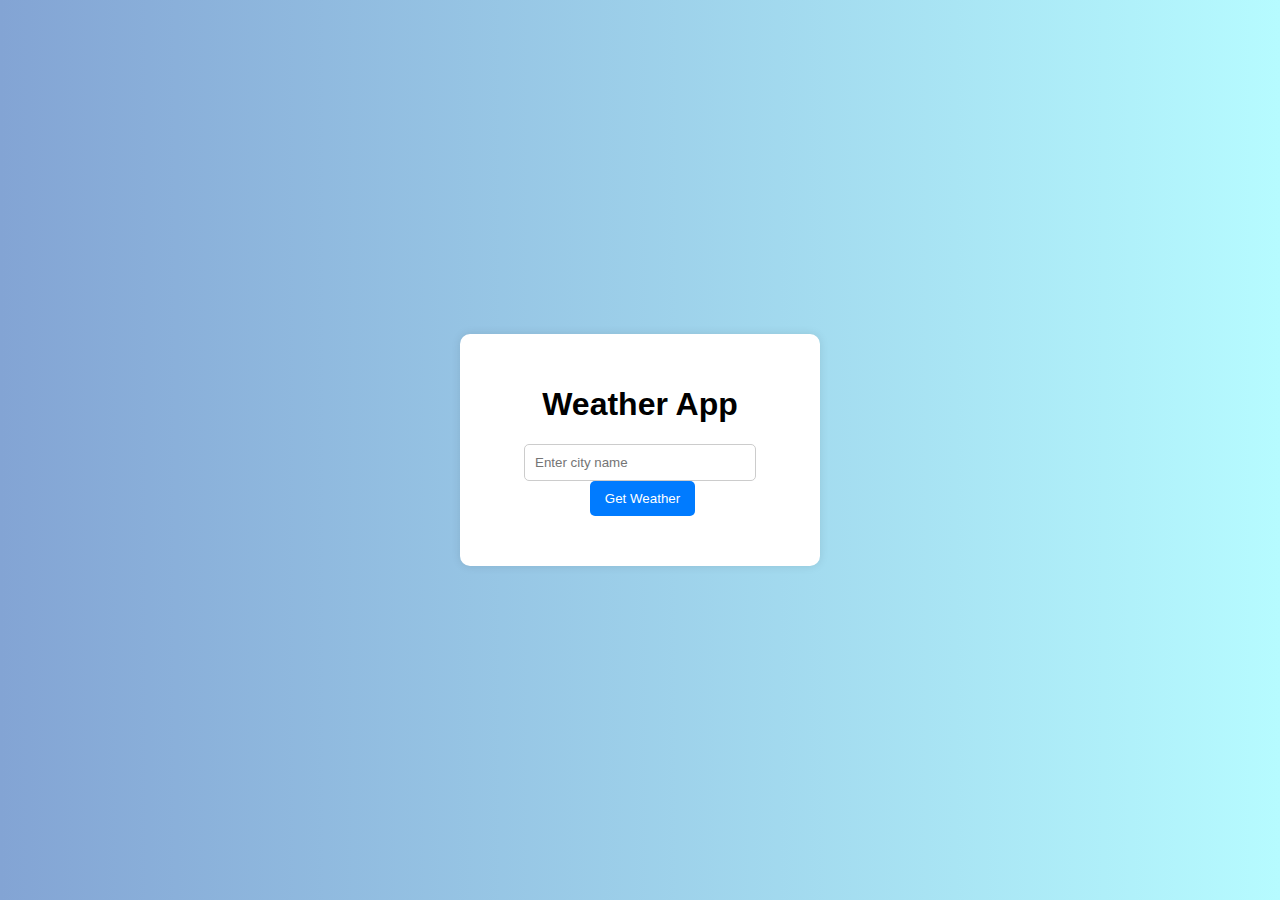
<file: 02_Weather/index.html>
<!DOCTYPE html>
<html lang="en">
<head>
  <meta charset="UTF-8" />
  <meta name="viewport" content="width=device-width, initial-scale=1.0" />
  <title>Weather App</title>
  <link rel="stylesheet" href="style.css" />
</head>
<body>
  <div class="container">
    <h1>Weather App</h1>
    
    <div class="input-container">
      <input type="text" id="city-input" placeholder="Enter city name" />
      <button id="get-weather-btn">Get Weather</button>
    </div>

    <div id="weather-info" class="hidden">
      <h2 id="city-name"></h2>
      <p id="temperature"></p>
      <p id="description"></p>
    </div>

    <p id="error-message" class="hidden">City not found. Please try again.</p>
  </div>

  <script src="script.js"></script>
</body>
</html>
</file>
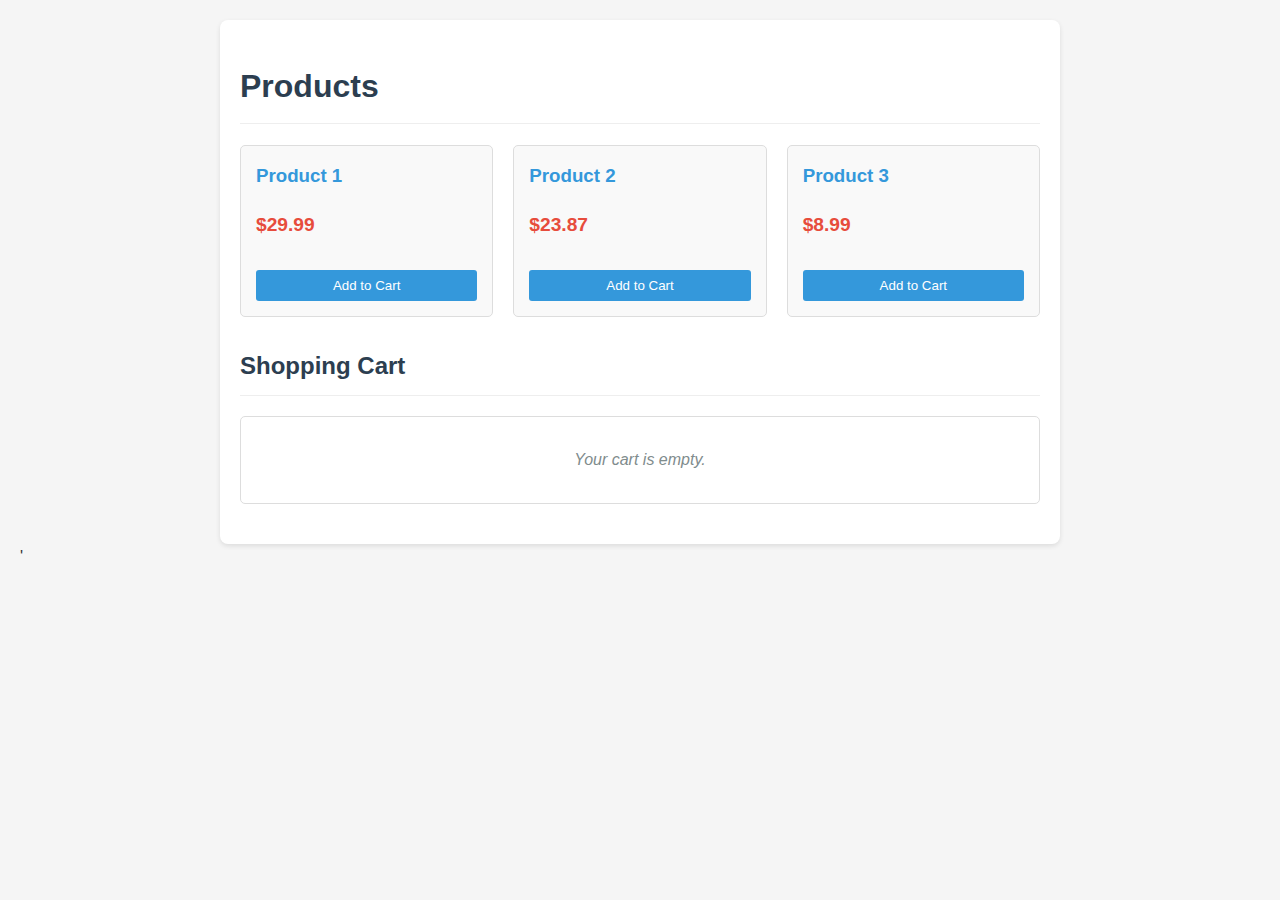
<file: 03_ecommerce/index.html>
<!DOCTYPE html>
<html lang="en">
<head>
    <meta charset="UTF-8">
    <meta name="viewport" content="width=device-width, initial-scale=1.0">
    <title>Simple E-Commerce</title>
    <link rel="stylesheet" href="style.css">
</head>
<body>
    <div class="container">
        <h1>Products</h1>
        <div id="product-list">
            <!-- Products will be dynamically added here -->
        </div>

        <h2>Shopping Cart</h2>
        <div id="cart-items">
            <p id="empty-cart">Your cart is empty.</p>
            <!-- Cart items will be dynamically added here -->
        </div>
        <div id="cart-total" class="hidden">
            <p>Total: <span id="total-price">$0.00</span></p>
            <button id="checkout-btn">Checkout</button>
        </div>
    </div>'
    <script src="script.js"></script>
</body>
</html>
</file>
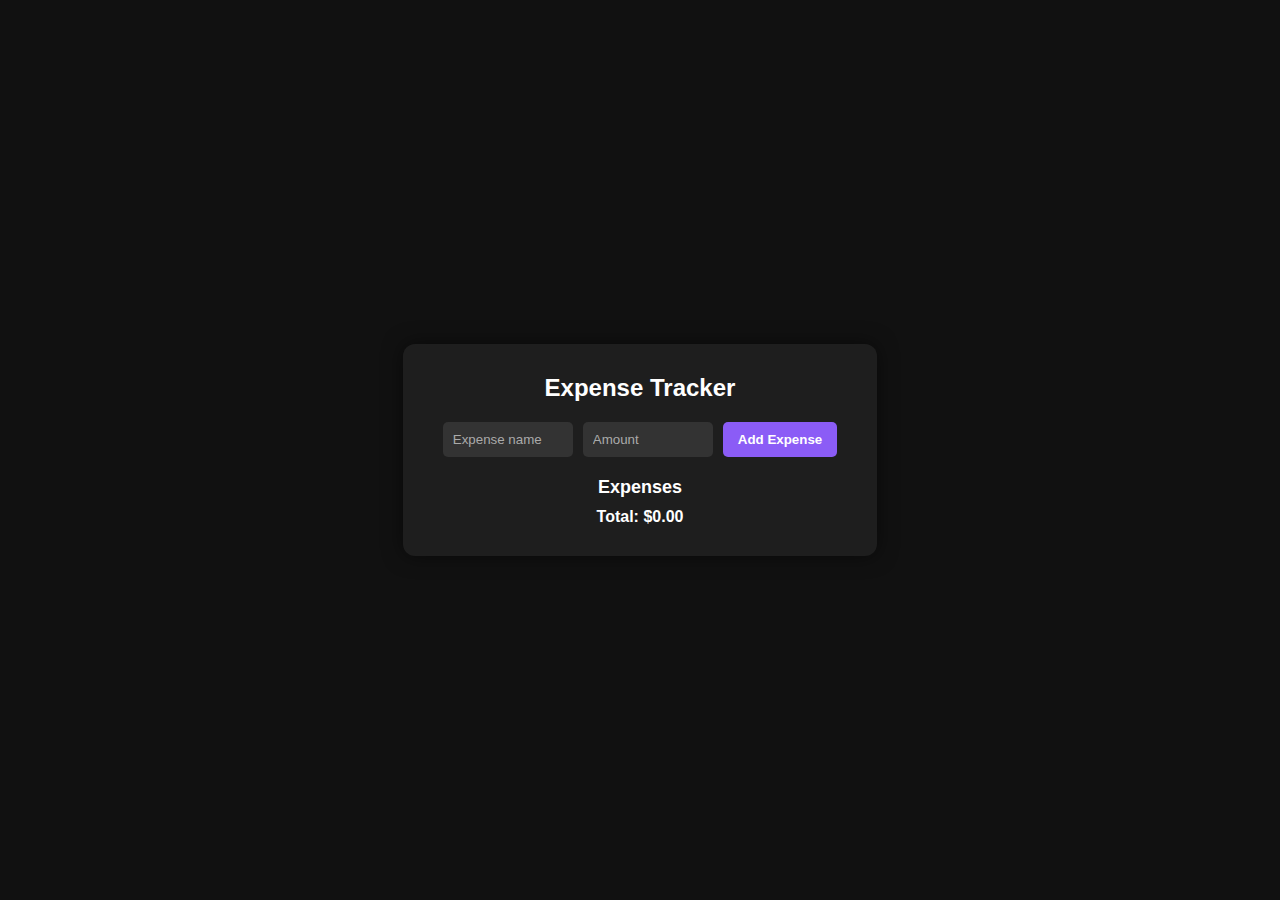
<file: 04_ExpenceTracker/index.html>
<!DOCTYPE html>
<html lang="en">
  <head>
    <meta charset="UTF-8" />
    <meta name="viewport" content="width=device-width, initial-scale=1.0" />
    <title>Expense Tracker</title>
    <link rel="stylesheet" href="styles.css" />
  </head>
  <body>
    <div class="container">
      <div class="card">
        <h1>Expense Tracker</h1>
        <form id="expense-form" class="input-group">
          <input 
            type="text" 
            id="expense-name" 
            placeholder="Expense name" 
            required 
          />
          <input 
            type="number" 
            id="expense-amount" 
            placeholder="Amount" 
            required 
          />
          <button type="submit">Add Expense</button>
        </form>
        <div class="expenses">
          <h2>Expenses</h2>
          <ul id="expense-list"></ul> <!-- Add this to display the list -->
          <p>Total: $<span id="total-amount">0.00</span></p> <!-- Add span with ID -->
        </div>
        
      </div>
    </div>
    <script src="script.js"></script>
  </body>
</html>
</file>
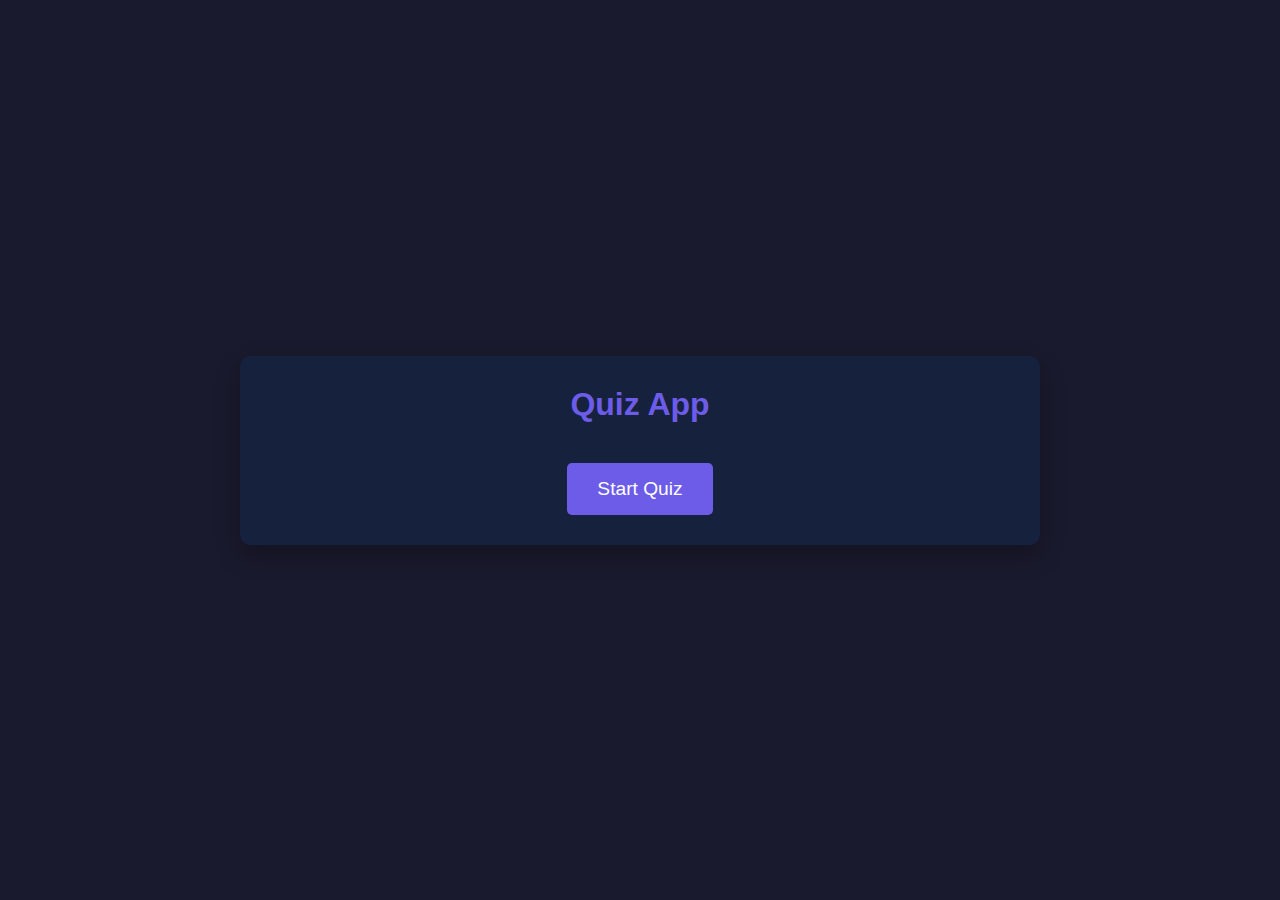
<file: 05_Quiz/index.html>
<!DOCTYPE html>
<html lang="en">
  <head>
    <meta charset="UTF-8" />
    <meta name="viewport" content="width=device-width, initial-scale=1.0" />
    <title>Quiz App</title>
    <link rel="stylesheet" href="styles.css" />
  </head>
  <body>
    <div class="container">
      <h1>Quiz App</h1>
      <div id="quiz-container">
        <div id="question-container" class="hidden">
          <h2 id="question-text"></h2>
          <ul id="choices-list">
            <!-- Choices will be added dynamically here -->
          </ul>
          <button id="next-btn" class="hidden">Next Question</button>
        </div>
        <div id="result-container" class="hidden">
          <h2>Your Score:</h2>
          <p id="score"></p>
          <button id="restart-btn">Restart Quiz</button>
        </div>
        <button id="start-btn">Start Quiz</button>
      </div>
    </div>
    <script src="script.js"></script>
  </body>
</html>
</file>
<file: 02_Weather/style.css>
body {
    font-family: Arial, sans-serif;
    background: linear-gradient(to right, #83a4d4, #b6fbff);
    margin: 0;
    padding: 0;
    display: flex;
    justify-content: center;
    align-items: center;
    height: 100vh;
  }
  
  .container {
    background-color: white;
    padding: 30px;
    border-radius: 10px;
    box-shadow: 0 0 10px rgba(0, 0, 0, 0.1);
    text-align: center;
    width: 300px;
  }
  
  .input-container {
    margin-bottom: 20px;
  }
  
  input[type="text"] {
    padding: 10px;
    width: 70%;
    border: 1px solid #ccc;
    border-radius: 5px;
  }
  
  button {
    padding: 10px 15px;
    background-color: #007bff;
    color: white;
    border: none;
    border-radius: 5px;
    margin-left: 5px;
    cursor: pointer;
    transition: background-color 0.3s ease;
  }
  
  button:hover {
    background-color: #0056b3;
  }
  
  #weather-info {
    margin-top: 20px;
  }
  
  .hidden {
    display: none;
  }
  
  #error-message {
    color: red;
    margin-top: 15px;
  }
</file>
<file: 03_ecommerce/style.css>
/* style.css */
body {
    font-family: Arial, sans-serif;
    line-height: 1.6;
    margin: 0;
    padding: 20px;
    color: #333;
    background-color: #f5f5f5;
}

.container {
    max-width: 800px;
    margin: 0 auto;
    background: white;
    padding: 20px;
    border-radius: 8px;
    box-shadow: 0 2px 5px rgba(0,0,0,0.1);
}

h1, h2 {
    color: #2c3e50;
    border-bottom: 1px solid #eee;
    padding-bottom: 10px;
}

#product-list {
    display: grid;
    grid-template-columns: repeat(auto-fill, minmax(250px, 1fr));
    gap: 20px;
    margin-bottom: 30px;
}

.product {
    border: 1px solid #ddd;
    padding: 15px;
    border-radius: 5px;
    background: #f9f9f9;
    transition: transform 0.2s;
}

.product:hover {
    transform: translateY(-3px);
    box-shadow: 0 4px 8px rgba(0,0,0,0.1);
}

.product h3 {
    margin-top: 0;
    color: #3498db;
}

.product p {
    font-weight: bold;
    color: #e74c3c;
    font-size: 1.2em;
}

button {
    background: #3498db;
    color: white;
    border: none;
    padding: 8px 15px;
    border-radius: 3px;
    cursor: pointer;
    transition: background 0.3s;
    width: 100%;
}

button:hover {
    background: #2980b9;
}

#cart-items {
    border: 1px solid #ddd;
    padding: 15px;
    border-radius: 5px;
    margin-bottom: 20px;
    min-height: 50px;
}

.cart-item {
    display: flex;
    justify-content: space-between;
    margin-bottom: 10px;
    padding: 8px;
    background: #f8f8f8;
    border-radius: 4px;
}

#checkout-btn {
    background: #2ecc71;
    padding: 10px 20px;
    width: auto;
    display: block;
    margin-left: auto;
}

#checkout-btn:hover {
    background: #27ae60;
}

.hidden {
    display: none;
}

#empty-cart {
    color: #7f8c8d;
    font-style: italic;
    text-align: center;
    margin: 15px 0;
}

.add-to-cart {
    margin-top: 10px;
}
</file>
<file: 04_ExpenceTracker/styles.css>
* {
    margin: 0;
    padding: 0;
    box-sizing: border-box;
  }
  
  body {
    height: 100vh;
    background-color: #111;
    color: #fff;
    font-family: Arial, sans-serif;
    display: flex;
    justify-content: center;
    align-items: center;
  }
  
  .container {
    display: flex;
    justify-content: center;
    align-items: center;
  }
  
  .card {
    background-color: #1e1e1e;
    padding: 30px 40px;
    border-radius: 12px;
    box-shadow: 0 0 20px rgba(0, 0, 0, 0.5);
    text-align: center;
    min-width: 300px;
  }
  
  .card h1 {
    font-size: 24px;
    margin-bottom: 20px;
  }
  
  .input-group {
    display: flex;
    flex-wrap: wrap;
    gap: 10px;
    margin-bottom: 20px;
    justify-content: center;
  }
  
  .input-group input {
    padding: 10px;
    border: none;
    border-radius: 5px;
    background-color: #333;
    color: #fff;
    width: 130px;
  }
  
  .input-group input::placeholder {
    color: #aaa;
  }
  
  .input-group button {
    background-color: #8b5cf6;
    border: none;
    color: white;
    padding: 10px 15px;
    border-radius: 5px;
    cursor: pointer;
    font-weight: bold;
    transition: background 0.3s ease;
  }
  
  .input-group button:hover {
    background-color: #7c3aed;
  }
  
  .expenses h2 {
    font-size: 18px;
    margin-bottom: 10px;
  }
  
  .expenses p {
    font-size: 16px;
    font-weight: bold;
  }
  #expense-list li {
    background-color: #1f1f1f; /* dark card */
    color: white;
    padding: 10px 15px;
    border-radius: 10px;
    margin-bottom: 10px;
    display: flex;
    justify-content: space-between;
    align-items: center;
    font-size: 16px;
  }
  
  #expense-list li button {
    background-color: #7c3aed; /* violet-600 */
    color: white;
    border: none;
    padding: 6px 12px;
    border-radius: 6px;
    cursor: pointer;
    transition: background-color 0.3s ease;
  }
  
  #expense-list li button:hover {
    background-color: #a78bfa; /* lighter violet */
  }
</file>
<file: 05_Quiz/styles.css>
:root {
    --primary-color: #6c5ce7;
    --secondary-color: #a29bfe;
    --background-color: #1a1a2e;
    --card-color: #16213e;
    --text-color: #f1f1f1;
    --correct-color: #00b894;
    --wrong-color: #d63031;
    --hover-color: #4a3fcf;
}

* {
    margin: 0;
    padding: 0;
    box-sizing: border-box;
    font-family: 'Segoe UI', Tahoma, Geneva, Verdana, sans-serif;
}

body {
    background-color: var(--background-color);
    color: var(--text-color);
    min-height: 100vh;
    display: flex;
    justify-content: center;
    align-items: center;
    padding: 20px;
}

.container {
    width: 100%;
    max-width: 800px;
    background-color: var(--card-color);
    border-radius: 10px;
    padding: 30px;
    box-shadow: 0 10px 25px rgba(0, 0, 0, 0.3);
}

h1 {
    text-align: center;
    margin-bottom: 30px;
    color: var(--primary-color);
}

#quiz-container {
    display: flex;
    flex-direction: column;
    align-items: center;
}

#question-container {
    width: 100%;
}

#question-text {
    margin-bottom: 20px;
    font-size: 1.5rem;
    color: var(--secondary-color);
}

#choices-list {
    list-style: none;
    margin-bottom: 30px;
}

#choices-list li {
    background-color: rgba(255, 255, 255, 0.1);
    padding: 15px;
    margin-bottom: 10px;
    border-radius: 5px;
    cursor: pointer;
    transition: all 0.3s ease;
}

#choices-list li:hover {
    background-color: rgba(255, 255, 255, 0.2);
}

#choices-list li.correct {
    background-color: var(--correct-color);
}

#choices-list li.wrong {
    background-color: var(--wrong-color);
}

button {
    background-color: var(--primary-color);
    color: white;
    border: none;
    padding: 12px 25px;
    border-radius: 5px;
    cursor: pointer;
    font-size: 1rem;
    transition: all 0.3s ease;
    margin-top: 10px;
}

button:hover {
    background-color: var(--hover-color);
    transform: translateY(-2px);
}

button:disabled {
    background-color: #cccccc;
    cursor: not-allowed;
    transform: none;
}

#result-container {
    text-align: center;
}

#score {
    font-size: 2rem;
    margin: 20px 0;
    color: var(--primary-color);
}

.hidden {
    display: none;
}

#start-btn {
    font-size: 1.2rem;
    padding: 15px 30px;
}
</file>
